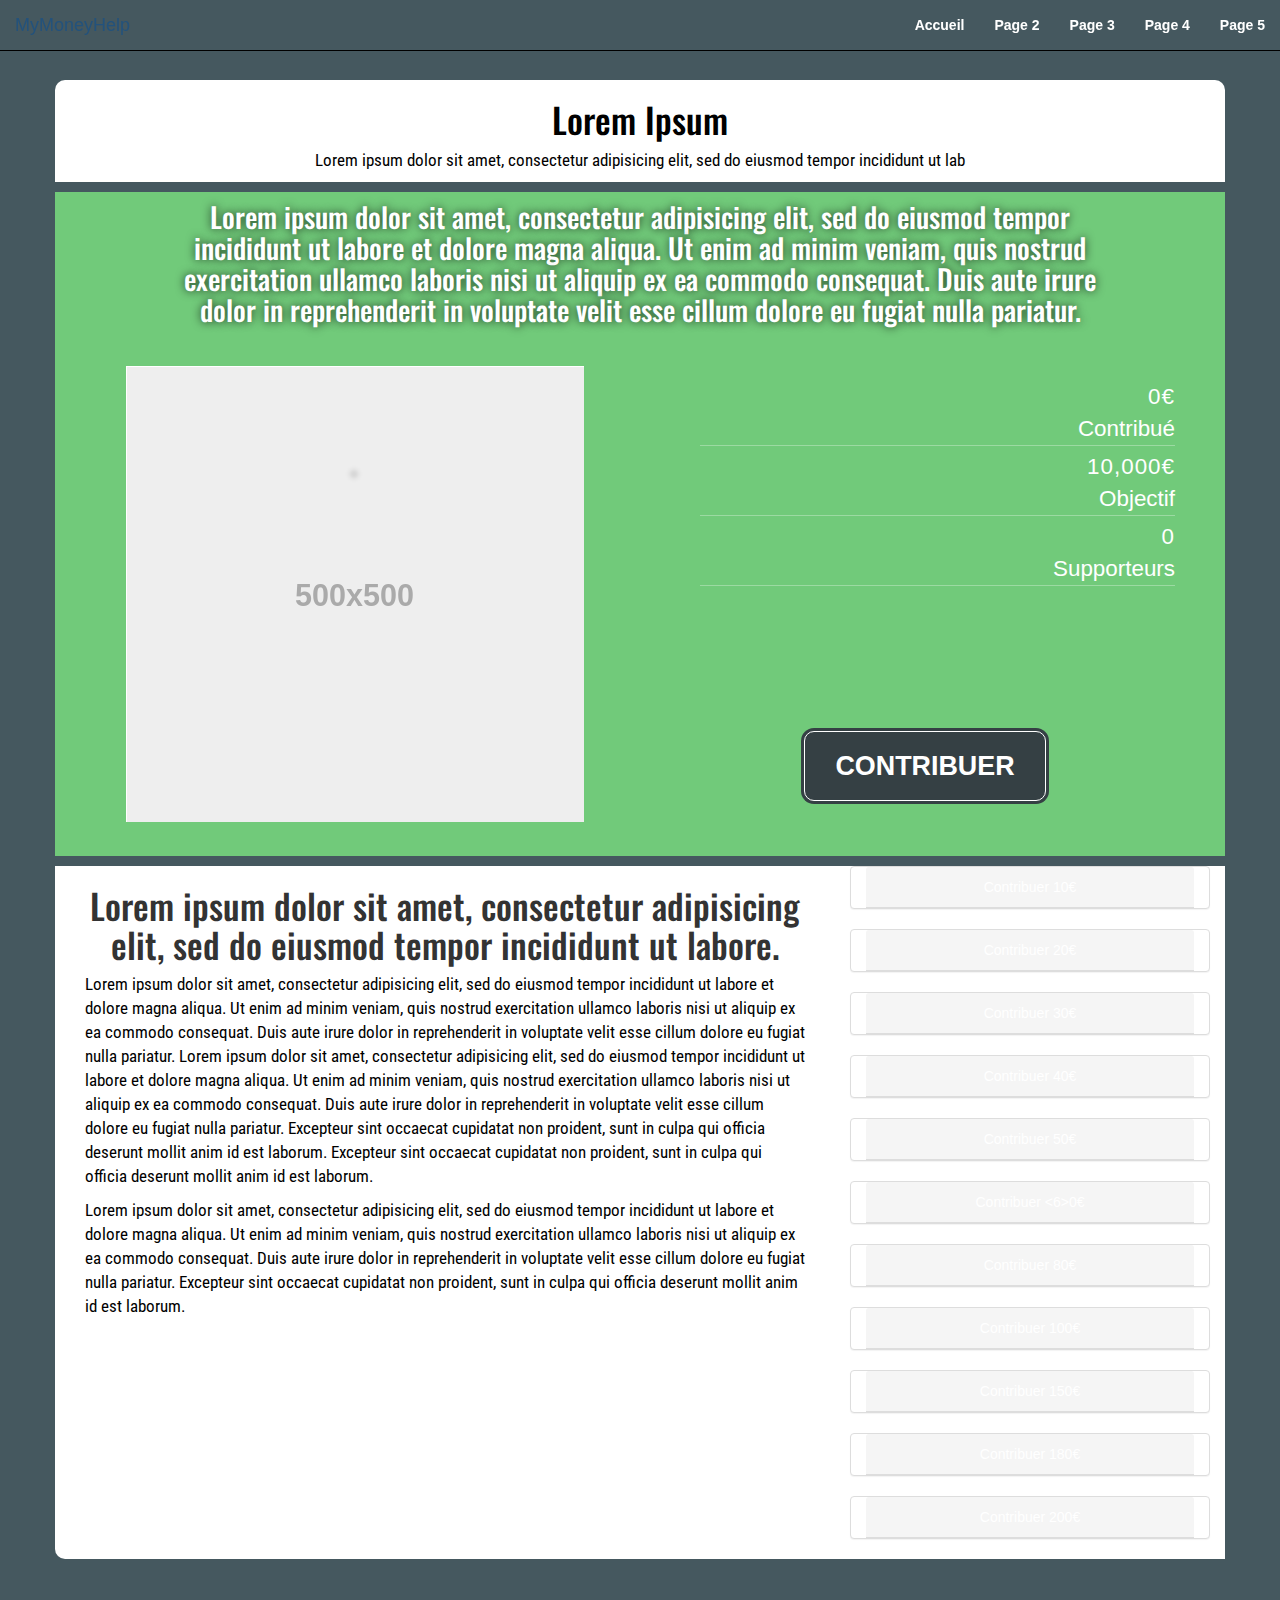
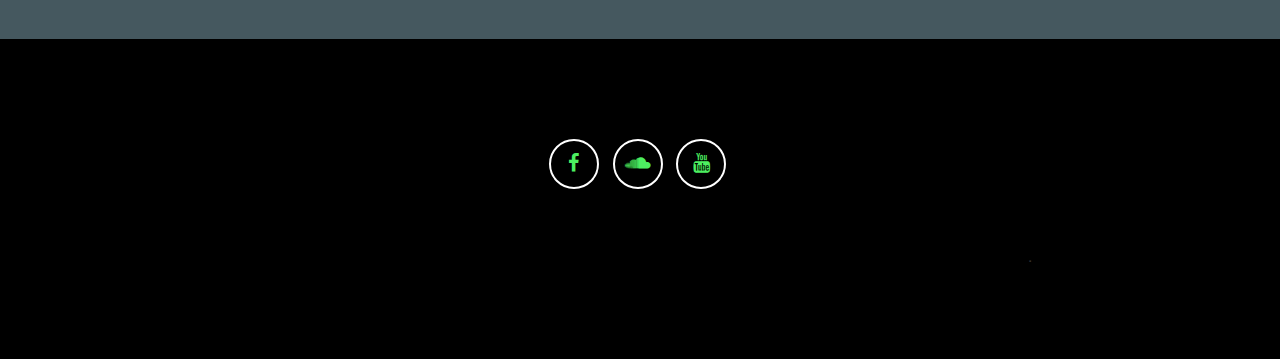
<file: squeletteProjet.html>
<!DOCTYPE html>
<html lang="fr">

<head>

  <meta charset="utf-8">
  <link rel="stylesheet" type="text/css" href="css/bootstrap.min.css">
  <link rel="stylesheet" type="text/css" href="css/style.css">
  <link href="css/jquery.classycountdown.css" rel="stylesheet">
  <script type="application/javascript" src="js/main.js"></script>
  <meta name="viewport" content="width=device-width, initial-scale=1">
  <link rel="stylesheet" href="css/animate.min.css">
  <link rel="icon" type="image/png" href="img/.png" />
  <link href="https://fonts.googleapis.com/css?family=Lobster" rel="stylesheet" type="text/css">
  <link href="https://fonts.googleapis.com/css?family=Cuprum" rel="stylesheet" type="text/css">
  <link href="font-awesome/css/font-awesome.min.css" rel="stylesheet" type="text/css">
  <link rel="shortcut icon" href="favicon.ico">
  <title>CONTRIBUTION</title>
</head>



<body id="page-top" class="pageprojet">
  <!-- navbar -->
  <nav id="mainNav" class="navbar navbar-invisible navbar-fixed-top">
    <div class="container-fluid">
      <!-- Brand and toggle get grouped for better mobile display -->
      <div class="navbar-header">
        <button type="button" class="navbar-toggle collapsed" data-toggle="collapse" data-target="#bs-example-navbar-collapse-1">
          <span class="sr-only">Toggle navigation</span>
          <span class="icon-bar"></span>
          <span class="icon-bar"></span>
          <span class="icon-bar"></span>
        </button>
        <a class="navbar-brand page-scroll" href="#page-top">
                  MyMoneyHelp
                </a>
      </div>

      <!-- Collect the nav links, forms, and other content for toggling -->
      <div class="collapse navbar-collapse" id="bs-example-navbar-collapse-1">
        <ul class="nav navbar-nav navbar-right">
          <li>
            <a href="#page-top" id="acc" class="page-scroll navtxt">Accueil</a>
          </li>
          <li>
            <a href="#mdi1" id="bio" class="page-scroll navtxt">Page 2</a>
          </li>
          <li>
            <a href="#mdi2" id="show" class="page-scroll navtxt">Page 3</a>
          </li>
          <li>
            <a href="#mdi3" id="media" class="page-scroll navtxt">Page 4</a>
          </li>
          <li>
            <a href="#mdi4" id="contact" class="page-scroll navtxt">Page 5</a>
          </li>
        </ul>
      </div>
      <!-- /.navbar-collapse -->
    </div>
    <!-- /.container-fluid -->
  </nav>






  <section id="mdi2">
    <div class="container">
      <div class="row rowacceuil">
        <div class="col-xs-12 col-sm-12 col-md-12 text-center bgPageProjet">
          <h2>Lorem Ipsum</h2>
          <p class="pacceuil">Lorem ipsum dolor sit amet, consectetur adipisicing elit, sed do eiusmod tempor incididunt ut lab</p>
        </div>
        <div class="col-xs-12 col-sm-12 col-md-12 text-center GreenWrapper">
          <div class="col-md-10 col-md-offset-1 text-center">
            <h6>Lorem ipsum dolor sit amet, consectetur adipisicing elit, sed do eiusmod tempor incididunt ut labore et dolore magna aliqua. Ut enim ad minim veniam, quis nostrud exercitation ullamco laboris nisi ut aliquip ex ea commodo consequat. Duis aute
              irure dolor in reprehenderit in voluptate velit esse cillum dolore eu fugiat nulla pariatur. </h6>
          </div>
          <div class="col-md-6 img-responsive image-presentation">
            <img src="img/index.png" alt="IMAGE">
          </div>
          <div class="col-md-6 info-projet">
            <ul class="info-presentation">
              <li class="campaign-raised borderli">
                <span>0€</span>
                Contribué
              </li>
              <li class="campaign-goal borderli">
                <span>10,000€</span>
                Objectif
              </li>
              <li class="campaign-backers borderli">
                <span>0</span>
                Supporteurs
              </li>
              <li></li>
              <!-- LISTE POUR CALCULER LE TEMPS RESTANT A MODIFIER -->
            </ul>
            <p class="campaign-support"><a class="btn btn-xl button" href="#">Contribuer</a></p>
          </div>




        </div>
      </div>



      <div class="row bgPageProjet1">
        <div class="col-xs-12 col-sm-12 col-md-8">
          <div class="col-xs-12 col-sm-12 col-md-12 text-center titleWrapper">
            <h3>Lorem ipsum dolor sit amet, consectetur adipisicing elit, sed do eiusmod tempor incididunt ut labore.</h3>
          </div>
          <div class="col-xs-12 col-sm-12 col-md-12 textWrapper">
            <p>Lorem ipsum dolor sit amet, consectetur adipisicing elit, sed do eiusmod tempor incididunt ut labore et dolore magna aliqua. Ut enim ad minim veniam, quis nostrud exercitation ullamco laboris nisi ut aliquip ex ea commodo consequat. Duis aute
              irure dolor in reprehenderit in voluptate velit esse cillum dolore eu fugiat nulla pariatur. Lorem ipsum dolor sit amet, consectetur adipisicing elit, sed do eiusmod tempor incididunt ut labore et dolore magna aliqua. Ut enim ad minim veniam,
              quis nostrud exercitation ullamco laboris nisi ut aliquip ex ea commodo consequat. Duis aute irure dolor in reprehenderit in voluptate velit esse cillum dolore eu fugiat nulla pariatur. Excepteur sint occaecat cupidatat non proident, sunt
              in culpa qui officia deserunt mollit anim id est laborum. Excepteur sint occaecat cupidatat non proident, sunt in culpa qui officia deserunt mollit anim id est laborum.</p>
            <p>Lorem ipsum dolor sit amet, consectetur adipisicing elit, sed do eiusmod tempor incididunt ut labore et dolore magna aliqua. Ut enim ad minim veniam, quis nostrud exercitation ullamco laboris nisi ut aliquip ex ea commodo consequat. Duis aute
              irure dolor in reprehenderit in voluptate velit esse cillum dolore eu fugiat nulla pariatur. Excepteur sint occaecat cupidatat non proident, sunt in culpa qui officia deserunt mollit anim id est laborum.</p>
          </div>
        </div>
        <div class="col-xs-12 col-sm-12 col-md-4 text-center bgPageProjet">
          <div class="panel panel-default col-xs-12 col-sm-12 col-md-4 col-lg-12">
            <div class="panel-heading">
              <a href="#item0" data-toggle="collapse" aria-expanded="false" class="collapsed">
                 Contribuer 10€
               </a>
            </div>
            <div id="item0" class="panel-collapse collapse" aria-expanded="false">
              <div class="panel-body">
                <p>Bonjour</p>
              </div>
            </div>
          </div>
          <div class="panel panel-default col-xs-12 col-sm-12 col-md-2 col-lg-12">
            <div class="panel-heading">
              <a href="#item1" data-toggle="collapse" aria-expanded="false" class="collapsed">
                 Contribuer 20€
               </a>
            </div>
            <div id="item1" class="panel-collapse collapse" aria-expanded="false">
              <div class="panel-body">
                <p>Bonjour</p>
              </div>
            </div>
          </div>
          <div class="panel panel-default col-xs-12 col-sm-12 col-md-2 col-lg-12">
            <div class="panel-heading">
              <a href="#item2" data-toggle="collapse" aria-expanded="false" class="collapsed">
                 Contribuer 30€
               </a>
            </div>
            <div id="item2" class="panel-collapse collapse" aria-expanded="false">
              <div class="panel-body">
                <p>Bonjour</p>
              </div>
            </div>
          </div>
          <div class="panel panel-default col-xs-12 col-sm-12 col-md-2 col-lg-12">
            <div class="panel-heading">
              <a href="#item3" data-toggle="collapse" aria-expanded="false" class="collapsed">
                 Contribuer 40€
               </a>
            </div>
            <div id="item3" class="panel-collapse collapse" aria-expanded="false">
              <div class="panel-body">
                <p>Bonjour</p>
              </div>
            </div>
          </div>
          <div class="panel panel-default col-xs-12 col-sm-12 col-md-2 col-lg-12">
            <div class="panel-heading">
              <a href="#item4" data-toggle="collapse" aria-expanded="false" class="collapsed">
                 Contribuer 50€
               </a>
            </div>
            <div id="item4" class="panel-collapse collapse" aria-expanded="false">
              <div class="panel-body">
                <p>Bonjour</p>
              </div>
            </div>
          </div>
          <div class="panel panel-default col-xs-12 col-sm-12 col-md-2 col-lg-12">
            <div class="panel-heading">
              <a href="#item5" data-toggle="collapse" aria-expanded="false" class="collapsed">
                 Contribuer <6></6>0€
               </a>
            </div>
            <div id="item5" class="panel-collapse collapse" aria-expanded="false">
              <div class="panel-body">
                <p>Bonjour</p>
              </div>
            </div>
          </div>
          <div class="panel panel-default col-xs-12 col-sm-12 col-md-2 col-lg-12">
            <div class="panel-heading">
              <a href="#item6" data-toggle="collapse" aria-expanded="false" class="collapsed">
                 Contribuer 80€
               </a>
            </div>
            <div id="item6" class="panel-collapse collapse" aria-expanded="false">
              <div class="panel-body">
                <p>Bonjour</p>
              </div>
            </div>
          </div>
          <div class="panel panel-default col-xs-12 col-sm-12 col-md-2 col-lg-12">
            <div class="panel-heading">
              <a href="#item7" data-toggle="collapse" aria-expanded="false" class="collapsed">
                 Contribuer 100€
               </a>
            </div>
            <div id="item7" class="panel-collapse collapse" aria-expanded="false">
              <div class="panel-body">
                <p>Bonjour</p>
              </div>
            </div>
          </div>
          <div class="panel panel-default col-xs-12 col-sm-12 col-md-2 col-lg-12">
            <div class="panel-heading">
              <a href="#item8" data-toggle="collapse" aria-expanded="false" class="collapsed">
                 Contribuer 150€
               </a>
            </div>
            <div id="item8" class="panel-collapse collapse" aria-expanded="false">
              <div class="panel-body">
                <p>Bonjour</p>
              </div>
            </div>
          </div>
          <div class="panel panel-default col-xs-12 col-sm-12 col-md-2 col-lg-12">
            <div class="panel-heading">
              <a href="#item9" data-toggle="collapse" aria-expanded="false" class="collapsed">
                 Contribuer 180€
               </a>
            </div>
            <div id="item9" class="panel-collapse collapse" aria-expanded="false">
              <div class="panel-body">
                <p>Bonjour</p>
              </div>
            </div>
          </div>
          <div class="panel panel-default col-xs-12 col-sm-12 col-md-2 col-lg-12">
            <div class="panel-heading">
              <a href="#item10" data-toggle="collapse" aria-expanded="false" class="collapsed">
                 Contribuer 200€
               </a>
            </div>
            <div id="item10" class="panel-collapse collapse" aria-expanded="false">
              <div class="panel-body">
                <p>Bonjour</p>
              </div>
            </div>
          </div>

        </div>
      </div>
    </div>
  </section>




  <footer id="mdi4" class="text-center">
    <div class="footer-above">
      <div class="container">
        <div class="row">
          <div class="footer-col col-xs-12 col-sm-12 col-md-4 col-lg-4">
            <p></p>
          </div>
          <div class="footer-col col-xs-12 col-sm-12 col-md-4 col-lg-4">
            <h3></h3>
            <ul class="list-inline">
              <li id="fcb">
                <a href="" class="btn-social btn-outline"><i class="fa fa-fw fa-facebook"></i></a>
              </li>
              <li id="scd">
                <a href="" class="btn-social btn-outline"><i class="fa fa-soundcloud"></i></a>
              </li>
              <li id="ytb">
                <a href="" class="btn-social btn-outline"><i class="fa fa-youtube"></i></a>
              </li>

            </ul>
          </div>
          <div class="footer-col col-xs-12 col-sm-12 col-md-4 col-lg-4">
            <h3></h3>
            <p>
              <br>
              <br>
              <br>
              <br>
            </p>
            <p>
              <a href=""></a>.</p>
          </div>
        </div>
      </div>
    </div>
  </footer>



</body>


<script type="application/javascript" src="js/vendor/jquery-2.1.4.min.js"></script>
<script type="application/javascript" src="js/bootstrap.min.js"></script>
<script type="application/javascript" src="js/headervideo.js"></script>
<script src="js/jquery.knob.js"></script>
<script src="js/jquery.throttle.js"></script>
<script src="js/jquery.classycountdown.js"></script>
<!-- <script type="application/javascript" src="js/main.js"></script>         MAIN.JS RETIRER POUR POUVOIR FAIRE L'ACORDEON -->

</html>
</file>
<file: css/style.css>
/*===========================================================================================================================
                                                         GENERAL
============================================================================================================================*/

                @import url(https://fonts.googleapis.com/css?family=Droid+Serif|Oswald);
                @import url(https://fonts.googleapis.com/css?family=Roboto+Condensed);
                body {}

                header {
                  position: relative;
                  width: 100%;
                  text-align: center;
                  color: #fff;
                }
                a {
                  color: white;
                }
                h1, h2, h3, h4, h5, h6 {
                  font-size: 2.5em;
                  font-family: 'Oswald', sans-serif;
                }

                p {
                  font-size: 1.2em;
                  font-family: 'Roboto Condensed', sans-serif;
                }
                section.heightSection {
                  height: 720px;
                }
                #mdi1 p {
                  color: white;
                }
                #mdi2 p {
                  color: black;
                }
                #mdi3 p {
                  color: white;
                }
                #mdi1 h2 {
                  color: white;
                }
                #mdi2 h2 {
                  color: black;
                }
                #mdi3 h2 {
                  color: white;
                }
                /*===========================================================================================================================
                                                         NAVBAR
============================================================================================================================*/



                .navbar-nav > li > a {
                  font-weight: 700;
                }
                .navbar-default .navbar-nav > li > a {
                  color: #fff;
                }
                .nav > li > a:focus, .nav > li > a:hover {
                  text-decoration: none;
                  background-color: transparent !important;
                }
                .navbar-inverse .nav > li>#acc, .navbar-inverse .nav>li>#acc:focus {
                  text-transform: uppercase;
                  font-size: 13px;
                  font-weight: 700;
                  color: #fff;
                }
                .navbar-inverse .nav > li>#acc:hover, .navbar-inverse .nav>li>#acc:focus:hover {
                  color: grey;
                  transition: all 0.45s ease 0s;
                }
                .navbar-inverse .nav > li>#bio, .navbar-inverse .nav>li>#bio:focus {
                  text-transform: uppercase;
                  font-size: 13px;
                  font-weight: 700;
                  color: #fff;
                }
                .navbar-inverse .nav > li>#bio:hover, .navbar-inverse .nav>li>#bio:focus:hover {
                  color: #5CB85C;
                  transition: all 0.45s ease 0s;
                }
                .navbar-inverse .nav > li>#show, .navbar-inverse .nav>li>#show:focus {
                  text-transform: uppercase;
                  font-size: 13px;
                  font-weight: 700;
                  color: #fff;
                }
                .navbar-inverse .nav > li>#show:hover, .navbar-inverse .nav>li>#show:focus:hover {
                  color: #ffe63b;
                  transition: all 0.45s ease 0s;
                }
                .navbar-inverse .nav > li>#media, .navbar-inverse .nav>li>#media:focus {
                  text-transform: uppercase;
                  font-size: 13px;
                  font-weight: 700;
                  color: #fff;
                }
                .navbar-inverse .nav > li>#media:hover, .navbar-inverse .nav>li>#media:focus:hover {
                  color: #FF3737;
                  transition: all 0.45s ease 0s;
                }
                .navbar-inverse .nav > li>#contact, .navbar-inverse .nav>li>#contact:focus {
                  text-transform: uppercase;
                  font-size: 13px;
                  font-weight: 700;
                  color: #fff;
                }
                .navbar-inverse .nav > li>#contact:hover, .navbar-inverse .nav>li>#contact:focus:hover {
                  color: grey;
                  transition: all 0.45s ease 0s;
                }
                .navbar-inverse .nav > li>#bio:hover, .navbar-inverse .nav>li>#bio:focus:hover {
                  color: #5CB85C;
                }
                .navbar-inverse .nav > li.active>#bio, .navbar-inverse .nav>li.active>#bio:focus {
                  color: #5CB85C!important;
                  background-color: transparent;
                  transition: all 0.45s ease 0s;
                }
                .navbar-inverse .nav > li>#show:hover, .navbar-inverse .nav>li>#show:focus:hover {
                  color: #ffe63b;
                }
                .navbar-inverse .nav > li.active>#show, .navbar-inverse .nav>li.active>#show:focus {
                  color: #ffe63b!important;
                  background-color: transparent;
                  transition: all 0.55s ease 0s;
                }
                .navbar-inverse .nav > li>#media:hover, .navbar-inverse .nav>li>#media:focus:hover {
                  color: #FF3737;
                }
                .navbar-inverse .nav > li.active>#media, .navbar-inverse .nav>li.active>#media:focus {
                  color: #FF3737!important;
                  background-color: transparent;
                  transition: all 0.45s ease 0s;
                }
                .navbar-inverse .nav > li>#contact:hover, .navbar-inverse .nav>li>#contact:focus:hover {
                  color: grey;
                }
                .navbar-inverse .nav > li.active>#contact, .navbar-inverse .nav>li.active>#contact:focus {
                  color: grey !important;
                  background-color: transparent;
                  transition: all 0.45s ease 0s;
                }
                .navbar-default .navbar-brand {
                  color: #222;
                }

                .btn {
                  border: 0px none;
                  border-radius: 300px;
                  text-transform: uppercase;
                  font-family: "Open Sans", "Helvetica Neue", Arial, sans-serif;
                  font-weight: 700;
                }
                a:focus {
                  outline: 0;
                }
                .navbar-invisible {
                  font-family: 'Open Sans', 'Helvetica Neue', Arial, sans-serif;
                  -webkit-transition: all .35s;
                  -moz-transition: all .35s;
                  transition: all .35s;
                }
                #mainNav {
                  background-color: rgba(69, 89, 96, 0);
                  height: 51px!important;
                }
                .midnightHeader.default {
                  color: #fff;
                  height: 51px;
                }
                .midnightHeader.section1 {
                  background-color:#fff;
                  color: black;
                  height: 51px;

                }
                .midnightHeader.section1 .navbar-brand, .midnightHeader.section1 .navbar-nav > li > a {
                  color: #45585F;
                }
                .midnightHeader.section2 {
                  background-color: #45585F;
                  color: white;
                  height: 51px;
                }
                .midnightHeader.section2 .navbar-brand, .midnightHeader.section2 .navbar-nav > li > a {
                  color: #fff;
                }
                .midnightHeader.section3 {
                  background-color:#fff;
                  color: black;
                  height: 51px;
                }
                .midnightHeader.section3 .navbar-brand, .midnightHeader.section3 .navbar-nav > li > a {
                  color: #45585F;
                }

                  .container-fluid {
                    border-bottom: 1px solid black;
                  }


                  /*===========================================================================================================================
                                                         LANDING PAGE
============================================================================================================================*/

                  #mdi1 {
                    background-color: #45585F;
                    padding-top: 80px;
                    padding-bottom: 80px;
                  }
                  #mdi2 {
                    padding-top: 80px;
                    padding-bottom: 80px;
                  }
                  #mdi3 {
                    background-color: #45585F;
                    padding-top: 80px;
                    padding-bottom: 80px;
                  }
                  .btn-xl {
                    padding: 15px 30px;
                    background-color: #4DEF61;
                    color: black;
                  }
                  /*===========================================================================================================================
                                                         HEADER
============================================================================================================================*/
                  /* css video header */

                  .homepage-hero-module {
                    border-right: none;
                    border-left: none;
                    position: relative;
                  }
                  .no-video .video-container video, .touch .video-container video {
                    display: none;
                  }
                  .no-video .video-container .poster, .touch .video-container .poster {
                    display: block !important;
                  }
                  .video-container {
                    position: relative;
                    bottom: 0%;
                    left: 0%;
                    height: 100%;
                    width: 100%;
                    overflow: hidden;
                    background: #000;
                  }
                  .video-container .poster img {
                    width: 100%;
                    bottom: 0;
                    position: absolute;
                  }
                  .video-container .filter {
                    z-index: 100;
                    position: absolute;
                    background: rgba(0, 0, 0, 0.4);
                    width: 100%;
                  }
                  .video-container video {
                    position: absolute;
                    z-index: 0;
                    right: 0;
                    bottom: 0;
                  }
                  .video-container video.fillWidth {
                    width: 100%;
                  }
                  .headertxt {
                    z-index: 200;
                    position: absolute;
                    top: 20%;
                    font-size: 2.5em;
                  }
                  /*===========================================================================================================================
                                                         FOOTER
============================================================================================================================*/

                  #mdi4 {
                    padding-top: 80px;
                    padding-bottom: 80px;
                    background-color: black;
                  }
                  .fa {
                    color: #4DEF61;
                    width: 100%;
                  }
                  .btn-social {
                    display: inline-block;
                    width: 50px;
                    height: 50px;
                    border: 2px solid #FFF;
                    border-radius: 100%;
                    text-align: center;
                    font-size: 20px;
                    line-height: 45px;
                  }
                  /*===========================================================================================================================
                                                         SQUELETTE PAGE PROJET
============================================================================================================================*/

                  .pageprojet {
                    background-color: #45585F;
                  }
                  .bgPageProjet {
                    background-color: white;
                    border-radius: 10px 10px 0 0;
                  }
                  .bgPageProjet1 {
                    background-color: white;
                    border-radius: 0 0 10px 10px;
                  }
                  .GreenWrapper {
                    background-color: #71CA7A;
                    font-size: 0.8em;
                    color: white;
                    text-shadow: 0px 0px 10px rgba(0, 0, 0, 0.75);
                    margin-top: 10px;
                    margin-bottom: 10px;
                  }
                  .image-presentation {
                    margin-top: 30px;
                    margin-bottom: 30px;
                  }
                  .info-projet {
                    margin-top: 40px;
                    margin-bottom: 40px;
                  }
                  .info-presentation {
                    font-size: 2em;
                    list-style-type: none;
                    text-shadow: none;
                    text-align: right;
                    margin-right: 15px;
                  }
                  .borderli {
                    border-bottom: 1px solid rgba(255, 255, 255, 0.3);
                    margin: 5px;
                  }
                  .borderli span {
                    display: block;
                    letter-spacing: 1px;
                  }
                  div.info-projet > p > a.btn {
                    margin-top: 135px;
                    margin-bottom: 5px;
                    border-radius: 10px;
                    border: 1px solid white;
                    background-color: #354044;
                    text-shadow: none;
                    box-shadow: 0px 0px 0px 3px #354044;
                    color: white;
                    font-size: 2em;
                    transition: 0.2s;
                  }
                  div.info-projet > p > a.btn:hover {
                    border-radius: 10px;
                    background-color: #71CA7A;
                    box-shadow: 0px 0px 0px 5px #FFF;
                  }
                  .panel-default {
                    display: block;
                  }
</file>
